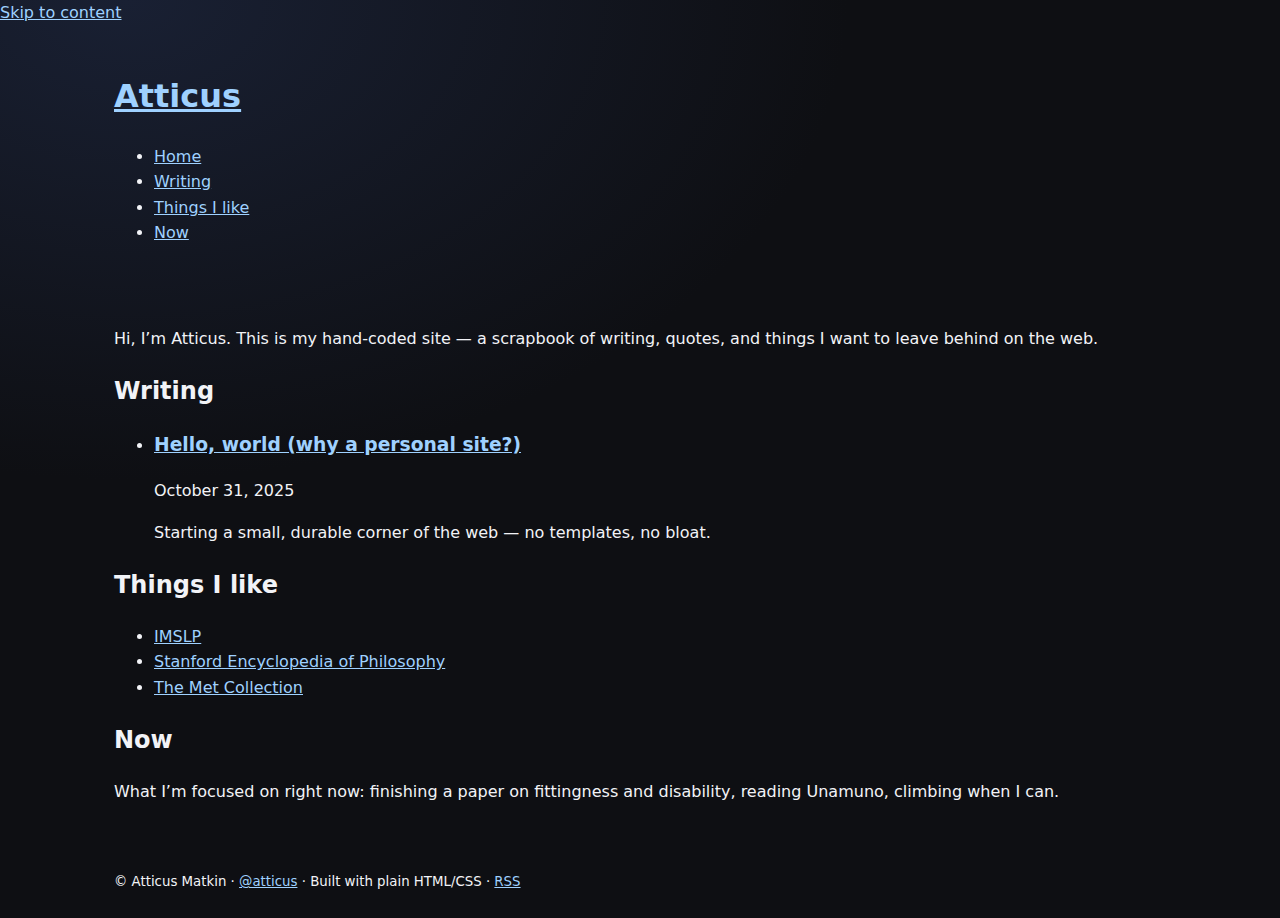
<file: index-classic.html>
<!doctype html>
<html lang="en">
<head>
<meta charset="utf-8" />
<meta name="viewport" content="width=device-width, initial-scale=1" />
<title>Atticus – notes, fragments, and trails</title>
<meta name="description" content="My hand‑coded corner of the web: writing, excerpts, and things I like." />


<!-- Open Graph / social cards -->
<meta property="og:title" content="Atticus – notes, fragments, and trails" />
<meta property="og:description" content="My hand‑coded corner of the web: writing, excerpts, and things I like." />
<meta property="og:type" content="website" />
<meta property="og:url" content="/" />


<link rel="author" href="/humans.txt" />
<link rel="alternate" type="application/rss+xml" title="RSS" href="/feed.xml" />
<link rel="stylesheet" href="/styles.css" />
</head>
<body>
<a class="skip" href="#content">Skip to content</a>
<header class="site-header">
<div class="container">
<h1 class="site-title"><a href="/">Atticus</a></h1>
<nav aria-label="Primary">
<ul class="nav">
<li><a href="/">Home</a></li>
<li><a href="#writing">Writing</a></li>
<li><a href="#likes">Things I like</a></li>
<li><a href="#now">Now</a></li>
</ul>
</nav>
</div>
</header>


<main id="content" class="container">
<section class="intro">
<p>Hi, I’m Atticus. This is my hand‑coded site — a scrapbook of writing, quotes, and things I want to leave behind on the web.</p>
</section>


<section id="writing" aria-labelledby="writing-h">
<h2 id="writing-h">Writing</h2>
<ul class="post-list">
<li>
<article class="h-entry">
<h3 class="p-name"><a class="u-url" href="/posts/hello-world.html">Hello, world (why a personal site?)</a></h3>
<time class="dt-published" datetime="2025-10-31">October 31, 2025</time>
<p class="p-summary">Starting a small, durable corner of the web — no templates, no bloat.</p>
</article>
</li>
<!-- Duplicate <li> blocks above as you add posts in /posts -->
</ul>
</section>


<section id="likes" aria-labelledby="likes-h">
<h2 id="likes-h">Things I like</h2>
<ul class="grid">
<li><a href="https://imslp.org/" target="_blank" rel="noreferrer noopener">IMSLP</a></li>
<li><a href="https://plato.stanford.edu/" target="_blank" rel="noreferrer noopener">Stanford Encyclopedia of Philosophy</a></li>
<li><a href="https://www.metmuseum.org/art/the-collection" target="_blank" rel="noreferrer noopener">The Met Collection</a></li>
<!-- keep adding simple, timeless links -->
</ul>
</section>


<section id="now" aria-labelledby="now-h">
<h2 id="now-h">Now</h2>
<p>What I’m focused on right now: finishing a paper on fittingness and disability, reading Unamuno, climbing when I can.</p>
</section>
</main>


<footer class="site-footer">
<div class="container">
<small>
<span class="h-card">&copy; <span class="p-name">Atticus Matkin</span> · <a rel="me" href="#">@atticus</a></span>
· Built with plain HTML/CSS · <a href="/feed.xml">RSS</a>
</small>
</div>
</footer>
</body>
</html>
</file>
<file: styles.css>
:root{
--bg:#0e0f13;--ink:#f2f3f7;--muted:#b5b7c3;--card:#1a1d26;--edge:#2a2f3a;--link:#9fd1ff;--accent:#ff9bb5;
--radius:16px;--gap:1rem;--shadow:0 8px 24px rgba(0,0,0,.35);
}
*{box-sizing:border-box}
html{color-scheme:dark}
body{margin:0;background:radial-gradient(1200px 800px at 10% 0%,#192033 0%,#0e0f13 60%),var(--bg);color:var(--ink);font:16px/1.6 system-ui,Segoe UI,Roboto,Helvetica,Arial,sans-serif}
img{max-width:100%;display:block}


.container{max-width:1100px;margin:0 auto;padding:1.5rem}
.masthead{border-bottom:1px solid var(--edge);background:linear-gradient(180deg,rgba(255,255,255,.02),transparent)}
.masthead h1{margin:0;font-size:1.75rem;letter-spacing:.02em;text-transform:lowercase}
.masthead .tag{margin:.25rem 0 0;color:var(--muted)}


.layout{display:grid;grid-template-columns:280px 1fr;gap:var(--gap);align-items:start;margin-top:1rem}
.card{background:var(--card);border:1px solid var(--edge);border-radius:var(--radius);box-shadow:var(--shadow);padding:1rem}


.left .profile{position:sticky;top:1rem}
.avatar{border-radius:12px;border:1px solid var(--edge)}
.profile h2{margin:.75rem 0 .25rem;font-size:1.1rem}
.profile .mood{margin:.25rem 0;color:var(--muted)}
.profile .mood span{color:var(--accent);text-transform:uppercase;font-size:.75rem;letter-spacing:.08em}
.profile .login{color:var(--muted);font-size:.9rem}
.links{display:grid;grid-template-columns:1fr 1fr;gap:.5rem;margin:1rem 0}
.links a{display:block;padding:.5rem .6rem;background:#10131b;border:1px solid var(--edge);border-radius:10px;color:var(--ink);text-decoration:none}
.links a:hover{outline:2px solid color-mix(in oklab,var(--link) 45%,transparent)}
.player{width:100%;margin-top:.5rem}


.blurbs h3{margin:.75rem 0 .25rem}
.blurbs ul{padding-left:1.2rem;margin:.5rem 0}


.hero h2{margin:.25rem 0 .5rem;font-size:1.4rem}


.friends .grid{list-style:none;padding:0;margin:.5rem 0;display:grid;grid-template-columns:repeat(auto-fill,minmax(140px,1fr));gap:.75rem}
.friends li a{display:flex;flex-direction:column;gap:.35rem;text-decoration:none;color:var(--ink);background:#111421;border:1px solid var(--edge);border-radius:12px;padding:.6rem}
.friends img{border-radius:8px;border:1px solid var(--edge)}
.friends span{font-size:.9rem;color:var(--muted)}


.comments .comment{display:grid;grid-template-columns:60px 1fr;gap:.75rem;padding:.6rem 0;border-top:1px solid var(--edge)}
.comments .comment:first-child{border-top:none}
.comments h4{margin:.1rem 0}
.comments time{color:var(--muted);font-size:.85rem}
.comments .note{color:var(--muted);font-size:.9rem;margin-top:.5rem}


.footer{border-top:1px solid var(--edge);margin-top:1rem;background:linear-gradient(0deg,rgba(255,255,255,.02),transparent)}
.footer small{color:var(--muted)}


/* MySpace‑ish flourishes */
a{color:var(--link)}
a:hover{text-decoration:underline;text-underline-offset:.2em}
@media (max-width:900px){.layout{grid-template-columns:1fr}}
</file>
